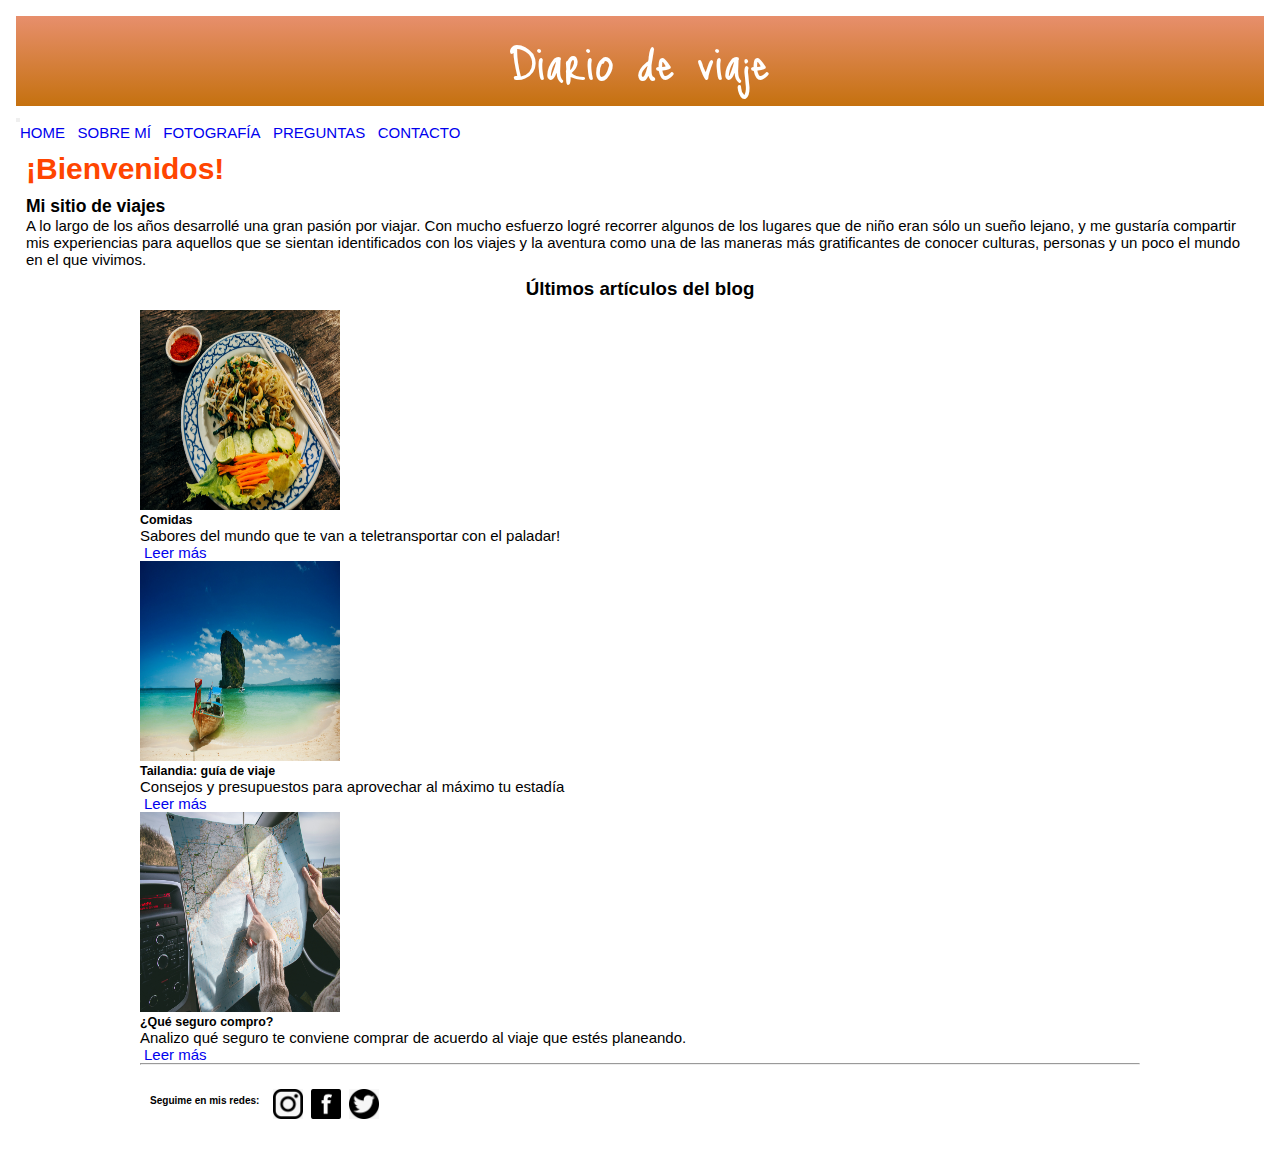
<file: index.html>
<!DOCTYPE html>
<html lang="en">
<head>
    <meta charset="UTF-8">
    <meta http-equiv="X-UA-Compatible" content="IE=edge">
    <meta name="viewport" content="width=device-width, initial-scale=1.0">
    <title>Diario de viaje</title>
    <link rel="stylesheet" href="css/estilo.css">
    <link href="https://cdn.jsdelivr.net/npm/bootstrap@5.0.0-beta3/dist/css/bootstrap.min.css" rel="stylesheet" integrity="sha384-eOJMYsd53ii+scO/bJGFsiCZc+5NDVN2yr8+0RDqr0Ql0h+rP48ckxlpbzKgwra6" crossorigin="anonymous">
    <link rel="preconnect" href="https://fonts.gstatic.com">
<link href="https://fonts.googleapis.com/css2?family=Just+Me+Again+Down+Here&display=swap" rel="stylesheet">

<link rel="apple-touch-icon" sizes="57x57" href="apple-icon-57x57.png">
<link rel="apple-touch-icon" sizes="60x60" href="apple-icon-60x60.png">
<link rel="apple-touch-icon" sizes="72x72" href="apple-icon-72x72.png">
<link rel="apple-touch-icon" sizes="76x76" href="apple-icon-76x76.png">
<link rel="apple-touch-icon" sizes="114x114" href="apple-icon-114x114.png">
<link rel="apple-touch-icon" sizes="120x120" href="apple-icon-120x120.png">
<link rel="apple-touch-icon" sizes="144x144" href="apple-icon-144x144.png">
<link rel="apple-touch-icon" sizes="152x152" href="apple-icon-152x152.png">
<link rel="apple-touch-icon" sizes="180x180" href="apple-icon-180x180.png">
<link rel="icon" type="image/png" sizes="192x192"  href="android-icon-192x192.png">
<link rel="icon" type="image/png" sizes="32x32" href="favicon-32x32.png">
<link rel="icon" type="image/png" sizes="96x96" href="favicon-96x96.png">
<link rel="icon" type="image/png" sizes="16x16" href="favicon-16x16.png">
<link rel="manifest" href="/manifest.json">
<meta name="msapplication-TileColor" content="#ffffff">
<meta name="msapplication-TileImage" content="/ms-icon-144x144.png">
<meta name="theme-color" content="#ffffff">

<link rel="shortcut icon" href="favicon.ico" type="image/x-icon">
<link rel="icon" href="imagenes/favicon.ico" type="image/x-icon">


<meta name="description" content="Este es mi sitio sobre viajes, con guías, consejos y relatos de múltiples destinos para tus vacaciones">
<meta name="keywords"  content="VIAJES, FOTOGRAFIA, LUGARES, TURISMO">
</head>
<script src="https://cdn.jsdelivr.net/npm/bootstrap@5.0.0-beta3/dist/js/bootstrap.bundle.min.js" integrity="sha384-JEW9xMcG8R+pH31jmWH6WWP0WintQrMb4s7ZOdauHnUtxwoG2vI5DkLtS3qm9Ekf" crossorigin="anonymous"></script>
<script src="https://cdn.jsdelivr.net/npm/@popperjs/core@2.9.1/dist/umd/popper.min.js" integrity="sha384-SR1sx49pcuLnqZUnnPwx6FCym0wLsk5JZuNx2bPPENzswTNFaQU1RDvt3wT4gWFG" crossorigin="anonymous"></script>
<script src="https://cdn.jsdelivr.net/npm/bootstrap@5.0.0-beta3/dist/js/bootstrap.min.js" integrity="sha384-j0CNLUeiqtyaRmlzUHCPZ+Gy5fQu0dQ6eZ/xAww941Ai1SxSY+0EQqNXNE6DZiVc" crossorigin="anonymous"></script>
 
<body>

  <div class="banner">
    <p>Diario de viaje</p>
</div>
    
  </div>
  <nav class="navbar navbar-expand-lg navbar-light bg-light">
    <div class="container-fluid">
      
      <button class="navbar-toggler" type="button" data-bs-toggle="collapse" data-bs-target="#navbarNav" aria-controls="navbarNav" aria-expanded="false" aria-label="Toggle navigation">
        <span class="navbar-toggler-icon"></span>
      </button>
      <div class="collapse navbar-collapse" id="navbarNav">
        <ul class="navbar-nav">
          <li class="nav-item">
            <a class="nav-link" aria-current="page" href="index.html">HOME</a>
          </li>
          <li class="nav-item">
            <a class="nav-link" href="sobre_mi.html">SOBRE MÍ</a>
          </li>
          <li class="nav-item">
            <a class="nav-link" href="fotografia.html">FOTOGRAFÍA</a>
          </li>
          <li class="nav-item">
            <a class="nav-link" href="faq.html">PREGUNTAS</a>
          </li>
          <li class="nav-item">
            <a class="nav-link" href="contacto.html">CONTACTO</a>
          </li>
        </ul>
      </div>
    </div>
  </nav>


    <div class="grid-container">

      <div>
        <h1 class="transform">¡Bienvenidos!</h1>
      </div>
      <div>
        <h3>Mi sitio de viajes</h3>
        <p>A lo largo de los años desarrollé una gran pasión por viajar. Con mucho esfuerzo logré recorrer algunos de los lugares que de niño eran sólo un sueño lejano, y me gustaría compartir mis experiencias para aquellos que se sientan identificados con los viajes y la aventura como una de las maneras más gratificantes de conocer culturas, personas y un poco el mundo en el que vivimos.</p>
      </div>
      <h3 style="text-align: center;">Últimos artículos del blog</h3>
      <section class="contenedor">
        <!--<div class="tarjeta"> - Bloque 
      <h3 class="tarjeta__titulo">
        Viajando con el paladar.
      </h3>
      <p class="tarjeta__parrafo">
        Lorem ipsum dolor sit amet consectetur adipisicing elit. Architecto fuga nesciunt porro distinctio modi! Quas magnam quis corporis in deserunt ad reiciendis tempora dolore et. 
      </p>
      <a href="#" class="boton boton--derecha">
        Ver más
      </a>
			<img class="tarjeta__img" src="imagenes/markus-winkler-zCPfqE7htNE-unsplash.jpg" alt="">
			<div>
				
				
				
			</div>
	</section>
  <br>
  <section class="contenedor">
		<div class="tarjeta"> 
			<img class="tarjeta__img" src="imagenes/pexels-alexandr-podvalny-1007657.jpg" alt="">
			<div>
				<h3 class="tarjeta__titulo">
					El texto del día.
				</h3>
				<p class="tarjeta__parrafo">
					Lorem ipsum, dolor sit amet consectetur adipisicing elit. Ducimus esse cum asperiores fuga, quibusdam nisi doloremque id corporis quo nihil! 
				</p>
				<a href="https://darideviaje.blogspot.com/" target="_blank" class="boton boton--derecha">
					Ver más
				</a>
			</div>
	</section>
    </div> -->

    <div class="row row-cols-1 row-cols-md-3 g-4">
      <div class="col">
        <div class="card h-100">
          <img src="imagenes/markus-winkler-zCPfqE7htNE-unsplash.jpg" class="card-img-top" alt=""width="200px" height="200px">
          <div class="card-body">
            <h5 class="card-title">Comidas</h5>
            <p class="card-text">Sabores del mundo que te van a teletransportar con el paladar!</p>
            <a href="https://darideviaje.blogspot.com/" target="_blank">Leer más</a>
          </div>
          
        </div>
      </div>
      <div class="col">
        <div class="card h-100">
          <img src="imagenes/pexels-alexandr-podvalny-1007657.jpg" class="card-img-top" alt=""width="200px" height="200px">
          <div class="card-body">
            <h5 class="card-title">Tailandia: guía de viaje</h5>
            <p class="card-text">Consejos y presupuestos para aprovechar al máximo tu estadía</p>
            <a href="https://darideviaje.blogspot.com/" target="_blank">Leer más</a>
          </div>
          
        </div>
      </div>
      <div class="col">
        <div class="card h-100">
          <img src="imagenes/pexels-dominika-roseclay-1252500.jpg" class="card-img-top" alt="" width="200px" height="200px">
          <div class="card-body">
            <h5 class="card-title">¿Qué seguro compro?</h5>
            <p class="card-text">Analizo qué seguro te conviene comprar de acuerdo al viaje que estés planeando.</p>
            <a href="https://darideviaje.blogspot.com/" target="_blank">Leer más</a>
          </div>
          
        </div>
      </div>
    </div>
    <hr>
    <div class="footer">

      <h6 style="padding: 10px;">Seguime en mis redes:</h6>
      <a href="https://www.instagram.com/daripereyra/
      " target="_blank"> <img src="imagenes/instagram.jpeg" alt="Instagram" id="instagram" width="30" height="30"> </a>
      
      <a href="https://www.facebook.com/" target="_blank"> <img src="imagenes/facebook1.jpeg" alt="Instagram" id="instagram" width="30" height="30"> </a>
      </body>
      <a href="
      https://www.twitter.com/dari_pereyra/
      " target="_blank"> <img src="imagenes/twitter.jpeg" alt="Instagram" id="instagram" width="30" height="30"> </a>
      </body>
    </div>
</html>
</file>
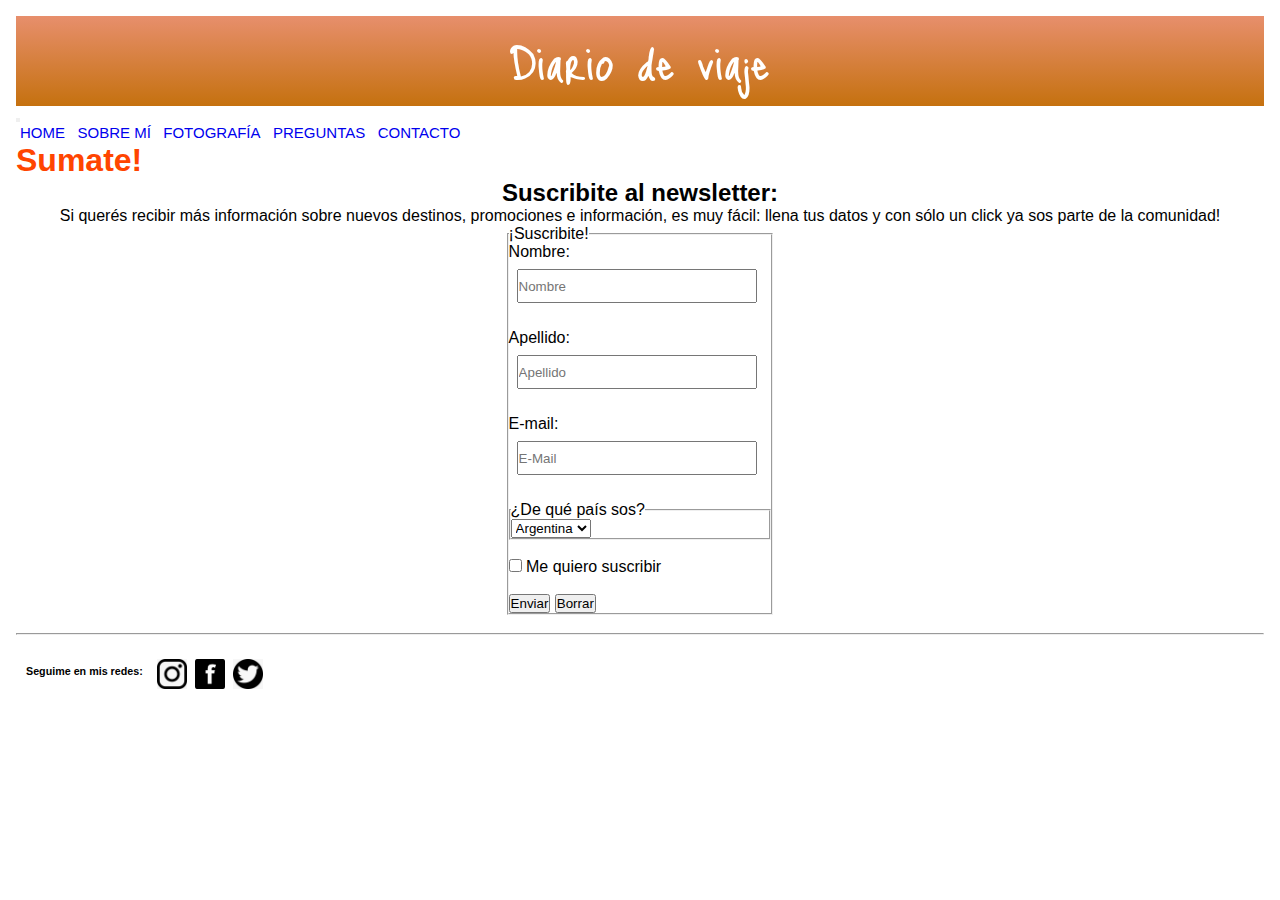
<file: contacto.html>
<!DOCTYPE html>
<html lang="en">
<head>
    <meta charset="UTF-8">
    <meta http-equiv="X-UA-Compatible" content="IE=edge">
    <meta name="viewport" content="width=device-width, initial-scale=1.0">
    <title>Diario de viaje</title>
    <link rel="stylesheet" href="css/estilo.css">
    <link href="https://cdn.jsdelivr.net/npm/bootstrap@5.0.0-beta3/dist/css/bootstrap.min.css" rel="stylesheet" integrity="sha384-eOJMYsd53ii+scO/bJGFsiCZc+5NDVN2yr8+0RDqr0Ql0h+rP48ckxlpbzKgwra6" crossorigin="anonymous">
    <link rel="preconnect" href="https://fonts.gstatic.com">
    <link href="https://fonts.googleapis.com/css2?family=Just+Me+Again+Down+Here&display=swap" rel="stylesheet">

    <link rel="apple-touch-icon" sizes="57x57" href="apple-icon-57x57.png">
    <link rel="apple-touch-icon" sizes="60x60" href="apple-icon-60x60.png">
    <link rel="apple-touch-icon" sizes="72x72" href="apple-icon-72x72.png">
    <link rel="apple-touch-icon" sizes="76x76" href="apple-icon-76x76.png">
    <link rel="apple-touch-icon" sizes="114x114" href="apple-icon-114x114.png">
    <link rel="apple-touch-icon" sizes="120x120" href="apple-icon-120x120.png">
    <link rel="apple-touch-icon" sizes="144x144" href="apple-icon-144x144.png">
    <link rel="apple-touch-icon" sizes="152x152" href="apple-icon-152x152.png">
    <link rel="apple-touch-icon" sizes="180x180" href="apple-icon-180x180.png">
    <link rel="icon" type="image/png" sizes="192x192"  href="android-icon-192x192.png">
    <link rel="icon" type="image/png" sizes="32x32" href="favicon-32x32.png">
    <link rel="icon" type="image/png" sizes="96x96" href="favicon-96x96.png">
    <link rel="icon" type="image/png" sizes="16x16" href="favicon-16x16.png">
    <link rel="manifest" href="/manifest.json">
    <meta name="msapplication-TileColor" content="#ffffff">
    <meta name="msapplication-TileImage" content="/ms-icon-144x144.png">
    <meta name="theme-color" content="#ffffff">
    
    <link rel="shortcut icon" href="favicon.ico" type="image/x-icon">
    <link rel="icon" href="imagenes/favicon.ico" type="image/x-icon">

    <meta name="description" content="Este es mi sitio sobre viajes, con guías, consejos y relatos de múltiples destinos para tus vacaciones">
<meta name="keywords"  content="VIAJES, FOTOGRAFIA, LUGARES, TURISMO">
  </head>
<script src="https://cdn.jsdelivr.net/npm/bootstrap@5.0.0-beta3/dist/js/bootstrap.bundle.min.js" integrity="sha384-JEW9xMcG8R+pH31jmWH6WWP0WintQrMb4s7ZOdauHnUtxwoG2vI5DkLtS3qm9Ekf" crossorigin="anonymous"></script>
<script src="https://cdn.jsdelivr.net/npm/@popperjs/core@2.9.1/dist/umd/popper.min.js" integrity="sha384-SR1sx49pcuLnqZUnnPwx6FCym0wLsk5JZuNx2bPPENzswTNFaQU1RDvt3wT4gWFG" crossorigin="anonymous"></script>
<script src="https://cdn.jsdelivr.net/npm/bootstrap@5.0.0-beta3/dist/js/bootstrap.min.js" integrity="sha384-j0CNLUeiqtyaRmlzUHCPZ+Gy5fQu0dQ6eZ/xAww941Ai1SxSY+0EQqNXNE6DZiVc" crossorigin="anonymous"></script>
<body>
  <div class="banner">
    <p>Diario de viaje</p>
</div>
        
      <nav class="navbar navbar-expand-lg navbar-light bg-light">
        <div class="container-fluid">
          
          <button class="navbar-toggler" type="button" data-bs-toggle="collapse" data-bs-target="#navbarNav" aria-controls="navbarNav" aria-expanded="false" aria-label="Toggle navigation">
            <span class="navbar-toggler-icon"></span>
          </button>
          <div class="collapse navbar-collapse" id="navbarNav">
            <ul class="navbar-nav">
              <li class="nav-item">
                <a class="nav-link" aria-current="page" href="index.html">HOME</a>
              </li>
              <li class="nav-item">
                <a class="nav-link" href="sobre_mi.html">SOBRE MÍ</a>
              </li>
              <li class="nav-item">
                <a class="nav-link" href="fotografia.html">FOTOGRAFÍA</a>
              </li>
              <li class="nav-item">
                <a class="nav-link" href="faq.html">PREGUNTAS</a>
              </li>
              <li class="nav-item">
                <a class="nav-link" href="contacto.html">CONTACTO</a>
              </li>
            </ul>
          </div>
        </div>
      </nav>

      <main>

        <div>
          <h1 class="transform">Sumate!</h1>
        </div>
    
        <h2 class="newsletter">Suscribite al newsletter:</h2>
        <p style="text-align: center;">Si querés recibir más información sobre nuevos destinos, promociones e información, es muy fácil: llena tus datos y con sólo un click ya sos parte de la comunidad!</p>
        <form action="#" method="GET" class="formulario">
            <fieldset>
                <legend>¡Suscribite!</legend>
                <label for="Nombre">Nombre:</label>
                <input type="text" name="Nombre" id="Nombre" placeholder="Nombre" required class="forminput">
                <br>
                <br>
                <label for="Apellido">Apellido:</label>
                <input type="text" name="Apellido" id="Apellido" placeholder="Apellido" required class="forminput">
                <br>
                <br>
                <label for="Email">E-mail:</label>
                <input type="email" name="Email" id="Email" placeholder="E-Mail" required class="forminput">
                <br>
                <br>
            <fieldset>
                <legend>¿De qué país sos?</legend>
                    <select name="País" id="País">
                        <option value="Argentina">Argentina</option>
                        <option value="Uruguay">Uruguay</option>
                        <option value="Chile">Chile</option>
                        <option value="Colombia">Colombia</option>
                        <option value="Peru">Perú</option>
                        <option value="Otro">Otro</option>
                    </select>
            </fieldset>
                <br>
                <input type="checkbox" name="Newsletters"> Me quiero suscribir 
                <br>
                <br>
                <button type="submit">Enviar</button>
                <button type="reset">Borrar</button>
                

            </fieldset>



        </form>

    </main>

    <br>
<hr>

<div class="footer">

  <h6 style="padding: 10px;">Seguime en mis redes:</h6>
  <a href="https://www.instagram.com/daripereyra/
  " target="_blank"> <img src="imagenes/instagram.jpeg" alt="Instagram" id="instagram" width="30" height="30"> </a>
  
  <a href="https://www.facebook.com/" target="_blank"> <img src="imagenes/facebook1.jpeg" alt="Instagram" id="instagram" width="30" height="30"> </a>
  </body>
  <a href="
  https://www.twitter.com/dari_pereyra/
  " target="_blank"> <img src="imagenes/twitter.jpeg" alt="Instagram" id="instagram" width="30" height="30"> </a>
  </body>
</div>



</html>
</file>
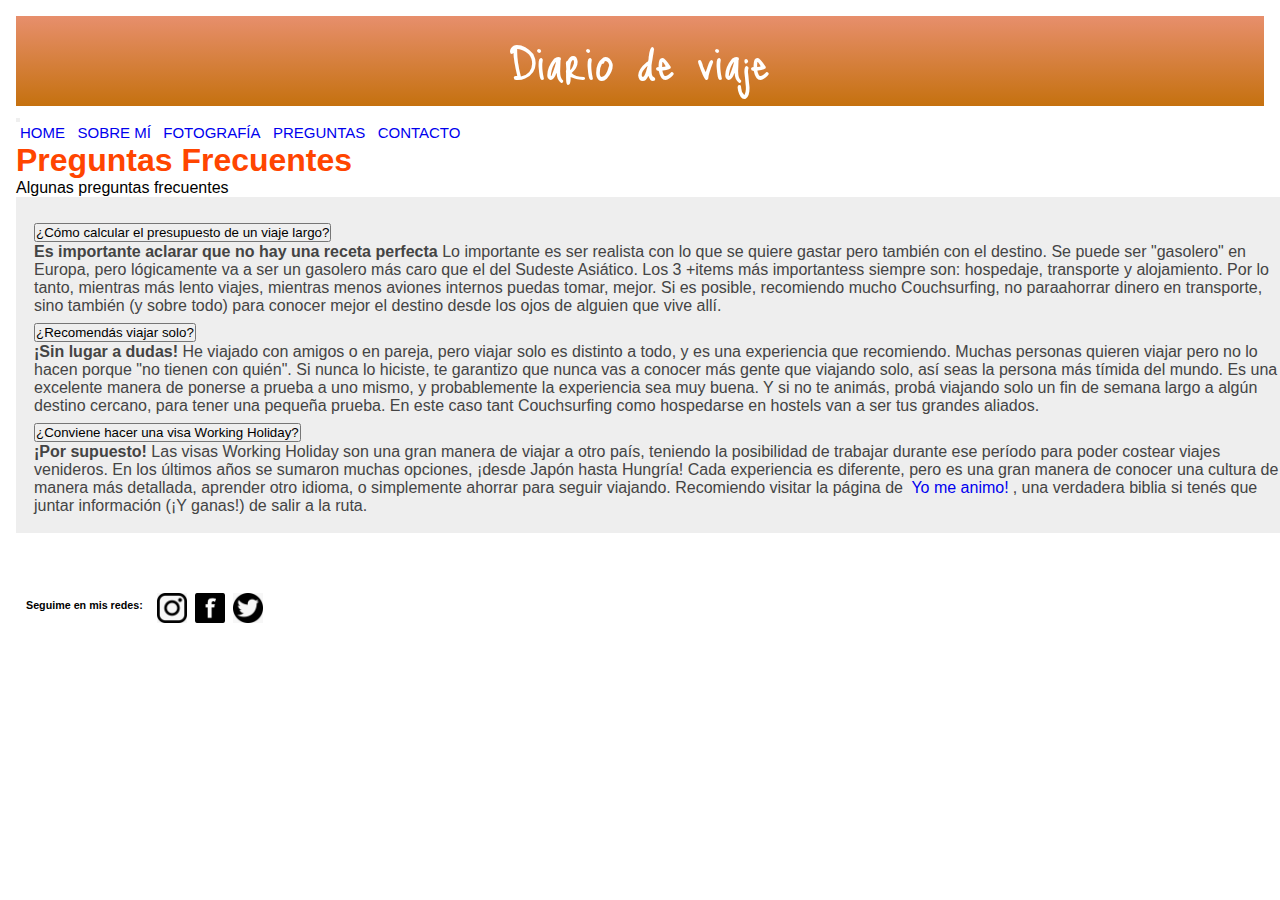
<file: faq.html>
<!DOCTYPE html>
<html lang="en">
<head>
    <meta charset="UTF-8">
    <meta http-equiv="X-UA-Compatible" content="IE=edge">
    <meta name="viewport" content="width=device-width, initial-scale=1.0">
    <title>Diario de viaje</title>
    <link rel="stylesheet" href="css/estilo.css">
    <link href="https://cdn.jsdelivr.net/npm/bootstrap@5.0.0-beta3/dist/css/bootstrap.min.css" rel="stylesheet" integrity="sha384-eOJMYsd53ii+scO/bJGFsiCZc+5NDVN2yr8+0RDqr0Ql0h+rP48ckxlpbzKgwra6" crossorigin="anonymous">
    <link rel="preconnect" href="https://fonts.gstatic.com">
    <link href="https://fonts.googleapis.com/css2?family=Just+Me+Again+Down+Here&display=swap" rel="stylesheet">
    <link rel="preconnect" href="https://fonts.gstatic.com">
<link href="https://fonts.googleapis.com/css2?family=Just+Me+Again+Down+Here&display=swap" rel="stylesheet">
  
<link rel="apple-touch-icon" sizes="57x57" href="apple-icon-57x57.png">
<link rel="apple-touch-icon" sizes="60x60" href="apple-icon-60x60.png">
<link rel="apple-touch-icon" sizes="72x72" href="apple-icon-72x72.png">
<link rel="apple-touch-icon" sizes="76x76" href="apple-icon-76x76.png">
<link rel="apple-touch-icon" sizes="114x114" href="apple-icon-114x114.png">
<link rel="apple-touch-icon" sizes="120x120" href="apple-icon-120x120.png">
<link rel="apple-touch-icon" sizes="144x144" href="apple-icon-144x144.png">
<link rel="apple-touch-icon" sizes="152x152" href="apple-icon-152x152.png">
<link rel="apple-touch-icon" sizes="180x180" href="apple-icon-180x180.png">
<link rel="icon" type="image/png" sizes="192x192"  href="android-icon-192x192.png">
<link rel="icon" type="image/png" sizes="32x32" href="favicon-32x32.png">
<link rel="icon" type="image/png" sizes="96x96" href="favicon-96x96.png">
<link rel="icon" type="image/png" sizes="16x16" href="favicon-16x16.png">
<link rel="manifest" href="/manifest.json">
<meta name="msapplication-TileColor" content="#ffffff">
<meta name="msapplication-TileImage" content="/ms-icon-144x144.png">
<meta name="theme-color" content="#ffffff">

<link rel="shortcut icon" href="favicon.ico" type="image/x-icon">
<link rel="icon" href="imagenes/favicon.ico" type="image/x-icon">

<meta name="description" content="Este es mi sitio sobre viajes, con guías, consejos y relatos de múltiples destinos para tus vacaciones">
<meta name="keywords"  content="VIAJES, FOTOGRAFIA, LUGARES, TURISMO">
</head>
<script src="https://cdn.jsdelivr.net/npm/bootstrap@5.0.0-beta3/dist/js/bootstrap.bundle.min.js" integrity="sha384-JEW9xMcG8R+pH31jmWH6WWP0WintQrMb4s7ZOdauHnUtxwoG2vI5DkLtS3qm9Ekf" crossorigin="anonymous"></script>
<script src="https://cdn.jsdelivr.net/npm/@popperjs/core@2.9.1/dist/umd/popper.min.js" integrity="sha384-SR1sx49pcuLnqZUnnPwx6FCym0wLsk5JZuNx2bPPENzswTNFaQU1RDvt3wT4gWFG" crossorigin="anonymous"></script>
<script src="https://cdn.jsdelivr.net/npm/bootstrap@5.0.0-beta3/dist/js/bootstrap.min.js" integrity="sha384-j0CNLUeiqtyaRmlzUHCPZ+Gy5fQu0dQ6eZ/xAww941Ai1SxSY+0EQqNXNE6DZiVc" crossorigin="anonymous"></script>
<body>
  <div class="banner">
    <p>Diario de viaje</p>
</div>
    
      <nav class="navbar navbar-expand-lg navbar-light bg-light">
        <div class="container-fluid">
          
          <button class="navbar-toggler" type="button" data-bs-toggle="collapse" data-bs-target="#navbarNav" aria-controls="navbarNav" aria-expanded="false" aria-label="Toggle navigation">
            <span class="navbar-toggler-icon"></span>
          </button>
          <div class="collapse navbar-collapse" id="navbarNav">
            <ul class="navbar-nav">
              <li class="nav-item">
                <a class="nav-link" aria-current="page" href="index.html">HOME</a>
              </li>
              <li class="nav-item">
                <a class="nav-link" href="sobre_mi.html">SOBRE MÍ</a>
              </li>
              <li class="nav-item">
                <a class="nav-link" href="fotografia.html">FOTOGRAFÍA</a>
              </li>
              <li class="nav-item">
                <a class="nav-link" href="faq.html">PREGUNTAS</a>
              </li>
              <li class="nav-item">
                <a class="nav-link" href="contacto.html">CONTACTO</a>
              </li>
            </ul>
          </div>
        </div>
      </nav>

<div>
    <h1 class="transform">Preguntas Frecuentes</h1>
  </div>


        
        <p>Algunas preguntas frecuentes</p>
        
        <div class="accordion" id="accordionExample">
          <div class="accordion-item">
            <h2 class="accordion-header" id="headingOne">
              <button class="accordion-button" type="button" data-bs-toggle="collapse" data-bs-target="#collapseOne" aria-expanded="true" aria-controls="collapseOne">
                ¿Cómo calcular el presupuesto de un viaje largo?
              </button>
            </h2>
            <div id="collapseOne" class="accordion-collapse collapse show" aria-labelledby="headingOne" data-bs-parent="#accordionExample">
              <div class="accordion-body">
                <strong>Es importante aclarar que no hay una receta perfecta</strong> Lo importante es ser realista con lo que se quiere gastar pero también con el destino. Se puede ser "gasolero" en Europa, pero lógicamente va a ser un gasolero más caro que el del Sudeste Asiático. Los 3 +items más importantess siempre son: hospedaje, transporte y alojamiento. Por lo tanto, mientras más lento viajes, mientras menos aviones internos puedas tomar, mejor. Si es posible, recomiendo mucho Couchsurfing, no paraahorrar dinero en transporte, sino también (y sobre todo) para conocer mejor el destino desde los ojos de alguien que vive allí. 
              </div>
            </div>
          </div>
          <div class="accordion-item">
            <h2 class="accordion-header" id="headingTwo">
              <button class="accordion-button collapsed" type="button" data-bs-toggle="collapse" data-bs-target="#collapseTwo" aria-expanded="false" aria-controls="collapseTwo">
                ¿Recomendás viajar solo?
              </button>
            </h2>
            <div id="collapseTwo" class="accordion-collapse collapse" aria-labelledby="headingTwo" data-bs-parent="#accordionExample">
              <div class="accordion-body">
                <strong>¡Sin lugar a dudas!</strong> He viajado con amigos o en pareja, pero viajar solo es distinto a todo, y es una experiencia que recomiendo. Muchas personas quieren viajar pero no lo hacen porque "no tienen con quién". Si nunca lo hiciste, te garantizo que nunca vas a conocer más gente que viajando solo, así seas la persona más tímida del mundo. Es una excelente manera de ponerse a prueba a uno mismo, y probablemente la experiencia sea muy buena. Y si no te animás, probá viajando solo un fin de semana largo a algún destino cercano, para tener una pequeña prueba. En este caso tant Couchsurfing como hospedarse en hostels van a ser tus grandes aliados.
              </div>
            </div>
          </div>
          <div class="accordion-item">
            <h2 class="accordion-header" id="headingThree">
              <button class="accordion-button collapsed" type="button" data-bs-toggle="collapse" data-bs-target="#collapseThree" aria-expanded="false" aria-controls="collapseThree">
                ¿Conviene hacer una visa Working Holiday?
              </button>
            </h2>
            <div id="collapseThree" class="accordion-collapse collapse" aria-labelledby="headingThree" data-bs-parent="#accordionExample">
              <div class="accordion-body">
                <strong>¡Por supuesto!</strong> Las visas Working Holiday son una gran manera de viajar a otro país, teniendo la posibilidad de trabajar durante ese período para poder costear viajes venideros. En los últimos años se sumaron muchas opciones, ¡desde Japón hasta Hungría! Cada experiencia es diferente, pero es una gran manera de conocer una cultura de manera más detallada, aprender otro idioma, o simplemente ahorrar para seguir viajando. Recomiendo visitar la página de <a href="https://www.yomeanimo.com/" target="_blank">Yo me animo!</a>, una verdadera biblia si tenés que juntar información (¡Y ganas!) de salir a la ruta.
              </div>
            </div>
          </div>
          
        </div>
</body>
<br>
<br>
<div class="footer">

  <h6 style="padding: 10px;">Seguime en mis redes:</h6>
  <a href="https://www.instagram.com/daripereyra/
  " target="_blank"> <img src="imagenes/instagram.jpeg" alt="Instagram" id="instagram" width="30" height="30"> </a>
  
  <a href="https://www.facebook.com/" target="_blank"> <img src="imagenes/facebook1.jpeg" alt="Instagram" id="instagram" width="30" height="30"> </a>
  </body>
  <a href="
  https://www.twitter.com/dari_pereyra/
  " target="_blank"> <img src="imagenes/twitter.jpeg" alt="Instagram" id="instagram" width="30" height="30"> </a>
  </body>
</div>
</html>
</file>
<file: css/estilo.css>
* {
  margin: 0;
  padding: 0; }

header nav {
  display: flex;
  flex-direction: row;
  align-items: center;
  list-style: none;
  justify-content: space-evenly;
  padding: 40px; }

ul {
  list-style: none; }

li {
  display: inline-block;
  width: auto;
  position: relative;
  font-size: 15px;
  color: brown; }

ul li a:hover {
  font-size: x-large;
  color: white;
  padding: 4px; }

a {
  text-decoration: none;
  padding: 4px; }

body {
  display: flex;
  height: 600px;
  flex-direction: column;
  padding: 1em;
  font-family: Verdana, Geneva, Tahoma, sans-serif; }

#main {
  display: flex;
  flex: 1;
  margin-top: 20px; }

article {
  background-color: #d6d2d2; }

aside {
  border-radius: 25%; }

article, aside, footer {
  flex: 1;
  padding: 1rem;
  margin: 1px; }

header {
  background: #c5710f;
  background: linear-gradient(0deg, #dd7c0d 0%, rgba(151, 87, 3, 0.767) 100%);
  width: 100%;
  height: 100px;
  padding: 10px;
  height: 400px; }

header h1 {
  color: white;
  font-size: 3rem;
  text-align: center;
  padding: 40px; }

  

.image {
  height: 300px;
  width: 25%; }

.banner {
  
  font-family: 'Just Me Again Down Here', cursive;
  
  text-align: center;
  background: linear-gradient(0deg, #c5710f 0%, rgba(224, 109, 64, 0.766714) 100%);
  height:100px;
  font-size: 60px;
  
  color: white;
  margin-bottom: 0px;

 }

.bannerpic {
  width: 100%;
  height: 250px; }

.transform {
 color: orangered; }

 .transform:hover{
   font-size: 64px;
 }

@keyframes slidein {
  from {
    margin-left: 100%;
    width: 300%; }
  to {
    margin-left: 0%;
    width: 100%; } }

.aboutme {
  display: flex;
  align-items: stretch; }

.aboutme p {
  width: max-content;
  margin: 10px;
  text-align: justify;
  line-height: 75px;
  font-size: 15px; }

.grid-container {
  display: grid;
  grid-gap: 10px;
  padding: 10px; }

.grid-container div {
  font-size: 15px; }

#h1-container {
  overflow: hidden; }

.footer {
  display: flex;
  
  padding: 20px 0; }



.indexpic {
  width: 50%;
  height: auto;
  align-content: center; }

.contenedor {
  max-width: 1000px;
  width: 90%;
  margin: 0 auto; }

.tarjeta {
  background-color: #cccccc;
  border-radius: 15px;
  padding: 20px;
  display: flex;
  align-items: left;
  position: relative;
  margin-bottom: 50px; }

.tarjeta__img {
  width: 300px;
  height: 180px;
  margin-right: 30px; }

.tarjeta__titulo {
  font-size: 1.5rem;
  margin-bottom: 20px; }

.tarjeta__parrafo {
  line-height: 28px;
  font-size: 1rem; }

  @media only screen and (max-width: 480px) {
    .tarjeta__img {
      width: 100%;
    }
  }
  
  .sobremiimg{
    width: 60%;
    height: auto;
    padding-left: 150px;
  }

  @media only screen and (max-width: 480px) {
    .sobremiimg {
      width: 100%;
      padding: 0;
    }
  }

  .formulario{
    width: 100%;
  max-width: 600px;
  margin: 0 auto;
  display: flex;
  flex-direction: column;
  justify-content: center;
  align-items: center;
  
  }

  .forminput {
    width: 90%;
    height: 30px;
    margin: 0.5rem;
    
  }

  .newsletter{
    justify-content: center;
    align-items: center;
    text-align: center;
  }

  table {
    border-radius: 25%;

    border-collapse: collapse;
    width: 100%;
  }
  
  td{
    border: 1px solid #dddddd;
    text-align: left;
    padding: 8px;
  }
  
  tr:nth-child(even) {
    background-color: #dddddd;
  }

  th {
    padding-top: 12px;
  padding-bottom: 12px;
  text-align: left;
  background-color: #db8708;
  color: white;
  }
  
  .gallery-container{
    display: grid;
    grid-template-columns: repeat(3, 1fr);
    grid-auto-rows: 150px;
    padding: 20px;
    grid-gap:10px;
  }
  .gallery__item{
    position: relative;
    

}
  .gallery__img{
    width: 100%;
    height: 100%;
    object-fit: cover;
    }

    .gallery__img:hover {
      position:relative;
      top:-25px;
      width:900px;
      height:auto;
      display:block;
      z-index:999;
  }

.gallery__title{
  position: absolute;
  bottom: 0;
  color: white;
  background: linear-gradient(rgba(255,255,255,0),rgba(0,0,0,1));
  width: 100%;
  margin: 0;
  font-size: 16px;
  
}

.gallery__item:nth-child(4){
  grid-column-start: span 2;
}

.gallery__item:nth-child(8){
  grid-row-start: span 2;
}

.gallery__item:nth-child(9){
  grid-column-start: span 2;
}

@media (min-width:768px) {
  .gallery-container{
    grid-template-columns: repeat(4, 1fr);
  }

  

  .gallery__item:nth-child(3){
    grid-column-start: span 2;
  }

  .gallery__item:nth-child(5){
    grid-row-start: span 3;
  }

  .gallery__item:nth-child(9){
    grid-column-start: span 3;
  }

  .gallery__item:nth-child(6){
    grid-row-start: span 3;
  }
}

@media (min-width:1024px) {
  .gallery-container{
    grid-template-columns: repeat(5, 1fr);
    width: 100%;
    margin: auto;
  }

  .gallery__title {
    font-size: 32px;
  }

  .gallery__item:nth-child(1){
    grid-column-start: span 1;
    grid-row-start: span 4;
   }

   .gallery__item:nth-child(2){
    grid-column-start: span 2;
    grid-row-start: span 2;
  }

  .gallery__item:nth-child(3){
    grid-column-start: span 2;
    grid-row-start: span 2;
  }

  .gallery__item:nth-child(4){
    grid-column-start: span 2;
    grid-row-start: span 2;
  }

  .gallery__item:nth-child(5){
    grid-column-start: span 2;
    grid-row-start: span 2;
  }

  .gallery__item:nth-child(6){
    grid-column-start: span 2;
    grid-row-start: span 3;
  }

  .gallery__item:nth-child(7){
    grid-column-start: span 3;
    grid-row-start: span 3;
  }

  .gallery__item:nth-child(8){
    grid-column-start: span 1;
    grid-row-start: span 3;
  }

  .gallery__item:nth-child(9){
    grid-column-start: span 3;
    grid-row-start: span 2;
  }

  

  

  .gallery__item:nth-child(8){
    grid-row-start: span 3;
    grid-column-start: 2;
  }
}

.accordion {
  background-color: #eee;
  color: #444;
  cursor: pointer;
  padding: 18px;
  width: 100%;
  text-align: left;
  border: none;
  outline: none;
  transition: 0.4s;
}

/* Add a background color to the button if it is clicked on (add the .active class with JS), and when you move the mouse over it (hover) */
.active, .accordion:hover {
  background-color: #ccc;
}

/* Style the accordion panel. Note: hidden by default */
.panel {
  padding: 0 18px;
  background-color: white;
  display: none;
  overflow: hidden;
}
</file>
